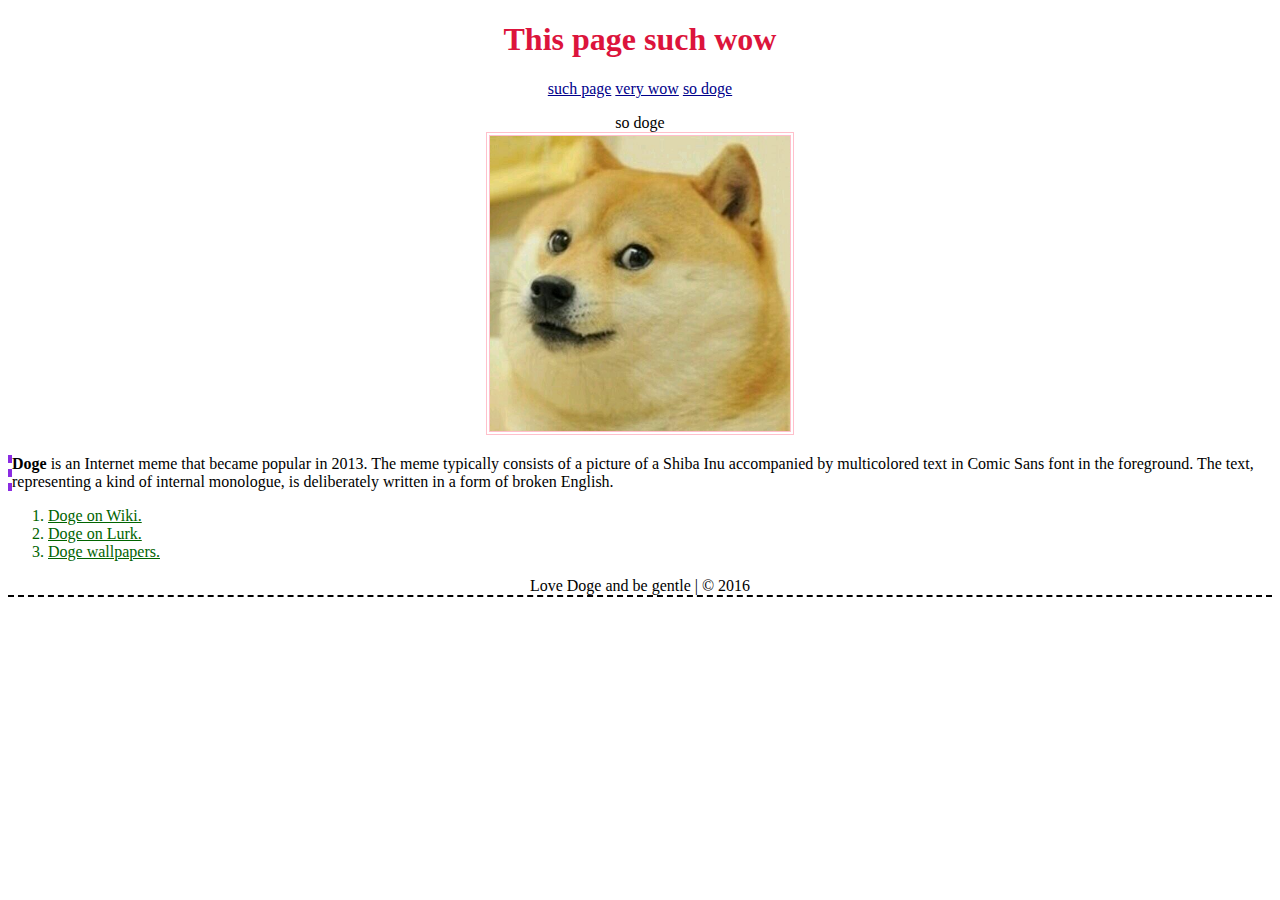
<file: 2/index.html>
<!DOCTYPE html>
<html lang="en">
<head>
  <meta charset="UTF-8">
  <title>Домашнее задание 2</title>
  <link rel="stylesheet" href="style.css">
</head>
<body>
  <article>
    <h1>This page such wow</h1>
    <p>
      <span>such page</span> <span>very wow</span> <span>so doge</span>
    </p>
    <figure>
      <figcaption>so doge</figcaption>
      <img src="doge.jpeg" alt="">
    </figure>
    <p class="left">
      <strong>Doge</strong> is an Internet meme that became popular in 2013. The meme typically consists of a picture of a Shiba Inu accompanied by multicolored text in Comic Sans font in the foreground. The text, representing a kind of internal monologue, is deliberately written in a form of broken English.
    </p>
    <ol>
      <li><a href="https://en.wikipedia.org/wiki/Doge_(meme)">Doge on Wiki.</a></li>
      <li><a href="http://lurkmore.to/Doge">Doge on Lurk.</a></li>
      <li><a href="https://www.google.com.ua/search?newwindow=1&espv=2&biw=944&bih=907&tbm=isch&q=doge+wallpaper&revid=1046414333&sa=X&ved=0ahUKEwjQtJ2l6cjLAhWi93IKHRKRBRYQ1QIIIA">Doge wallpapers.</a></li>
    </ol>
    <footer>Love Doge and be gentle | &copy; 2016</footer>
  </article>
</body>
</html>
</file>
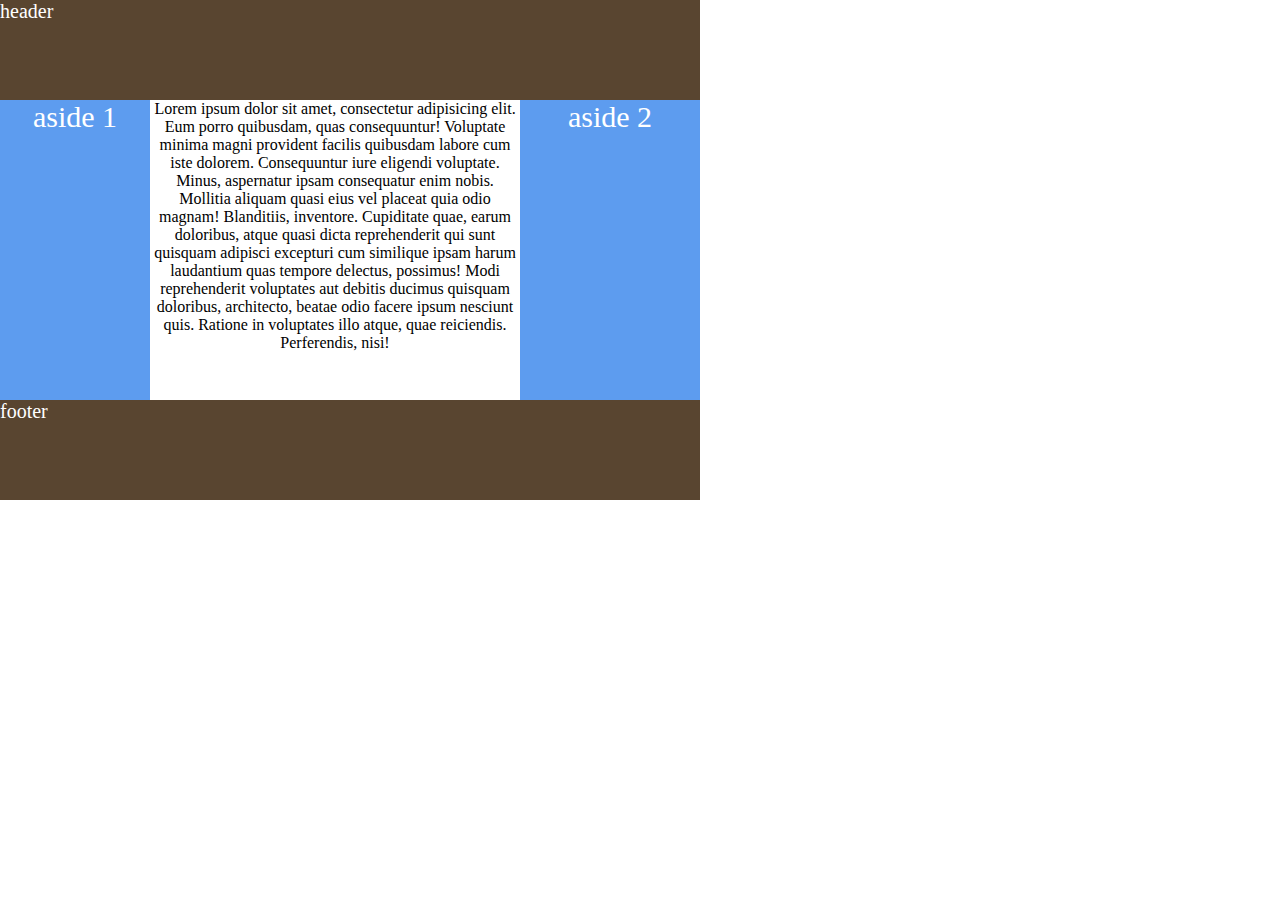
<file: 4/index.html>
<!DOCTYPE html>
<html>
<head>
    <meta charset="utf-8">
	<title>Document</title>
	<link rel="stylesheet" href="style.css">
</head>
<body>
	<header class="header">
	<p>header</p>	
	</header>
<div class="wrapper">
    <div class="middle">
		<div class="container">
		<aside class="sidebar-left">
			<p>aside 1</p>
		</aside>
		<aside class="sidebar-right">
			<p>aside 2</p>
		</aside>
		<div class="content"> 
				<p>Lorem ipsum dolor sit amet, consectetur adipisicing elit. Eum porro quibusdam, quas consequuntur! Voluptate minima magni provident facilis quibusdam labore cum iste dolorem. Consequuntur iure eligendi voluptate. Minus, aspernatur ipsam consequatur enim nobis. Mollitia aliquam quasi eius vel placeat quia odio magnam! Blanditiis, inventore. Cupiditate quae, earum doloribus, atque quasi dicta reprehenderit qui sunt quisquam adipisci excepturi cum similique ipsam harum laudantium quas tempore delectus, possimus! Modi reprehenderit voluptates aut debitis ducimus quisquam doloribus, architecto, beatae odio facere ipsum nesciunt quis. Ratione in voluptates illo atque, quae reiciendis. Perferendis, nisi!</p>
			</div>
		</div>
	</div>
    <footer class="footer">
    	<p>footer</p>
	</footer>
</div>
</body>
</html>
</file>
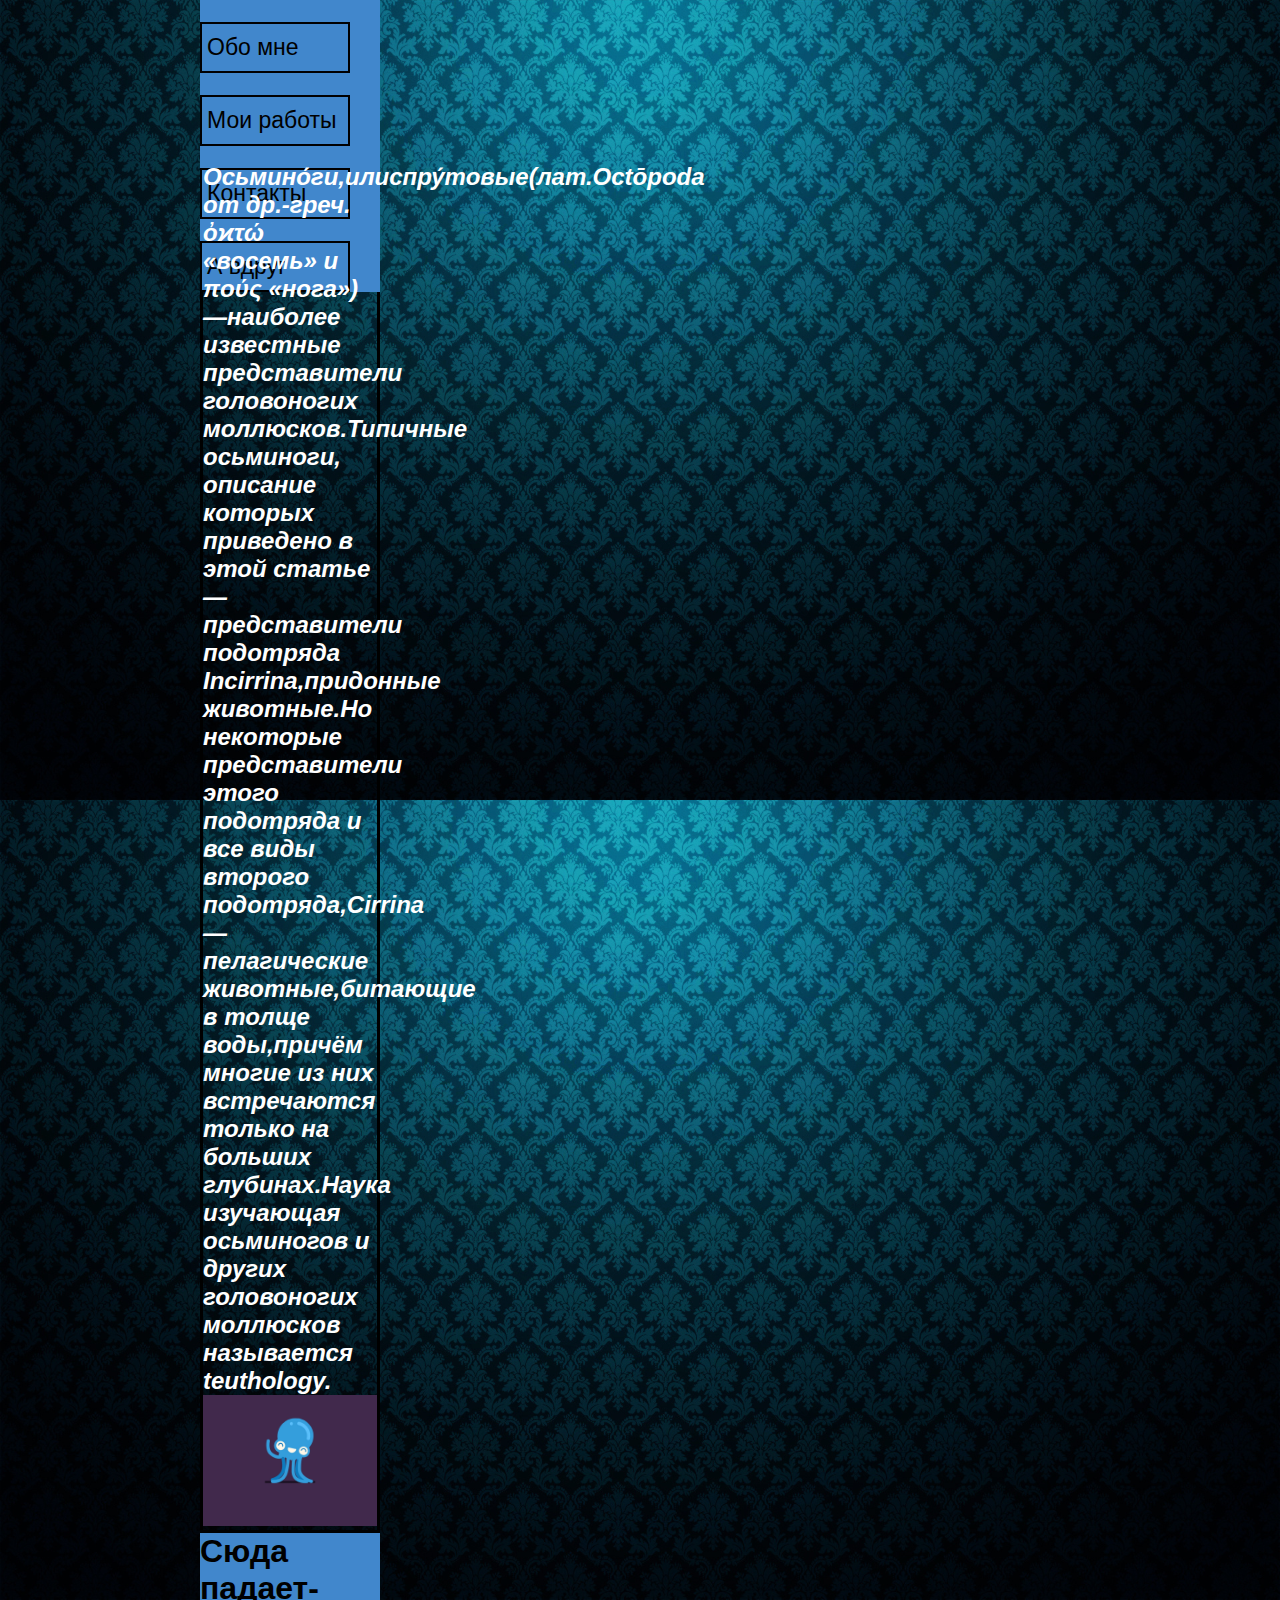
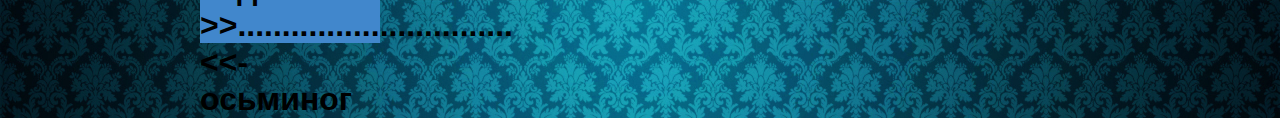
<file: 5/index.html>
<!DOCTYPE html>
<html>
<head>
 <meta charset="utf-8">
	<title>Мое портфолио</title>
	<link rel="stylesheet" href="style.css">
</head>
<body>
<div class="wrapper">
    <header>
    <nav class="header-nav">
       <ul class="main-nav">
         <li><a href="#">Обо мне</a>
         <ul>
         	<li><a href="#">Люблю осьминогов♥</a></li>
         </ul>
         </li>
       	 <li>
       	  <a href="#">Мои работы</a>
       	 <ul>
       	 	<li><a href="#">Первая работа</a></li>
       	 	<li><a href="#">Вторая работа</a></li>
       	 </ul>
       	 </li>
       	 <li><a href="#">Контакты</a>
       	 <ul>
       	 	<li><a href="#">Домашний</a></li>
       	 	<li><a href="#">Мобильный</a></li>
       	 </ul>
       	 </li>
       	 <li><a href="#">А вдруг</a>
       	 <ul>
       	 	<li><a href="#">Умер</a></li>
       	 	<li><a href="#">Поставь</a></li>
       	 	<li><a href="#">10 :)</a></li>
       	 </ul>
       	 </li>
       	 </ul>
         </nav>
    </header>
    <div class="content">
    <h2>Осьмино́ги,илиспру́товые(лат.Octōpoda от др.-греч. ὀϰτώ «восемь» и πούς «нога»)—наиболее известные представители головоногих моллюсков.Типичные осьминоги, описание которых приведено в этой статье—представители подотряда Incirrina,придонные животные.Но некоторые представители этого подотряда и все виды второго подотряда,Cirrina—пелагические животные,битающие в толще воды,причём многие из них встречаются только на больших глубинах.Наука изучающая осьминогов и других головоногих моллюсков называется teuthology.</h2>
    <div class="img1">
      <img src="02-octopus_intro_v1.gif" alt="logo">
    </div>
    </div>
    <footer>
      <h1>Сюда падает->>...............................<<-осьминог</h1>  	
    </footer>
    </div>
</body>
</html>
</file>
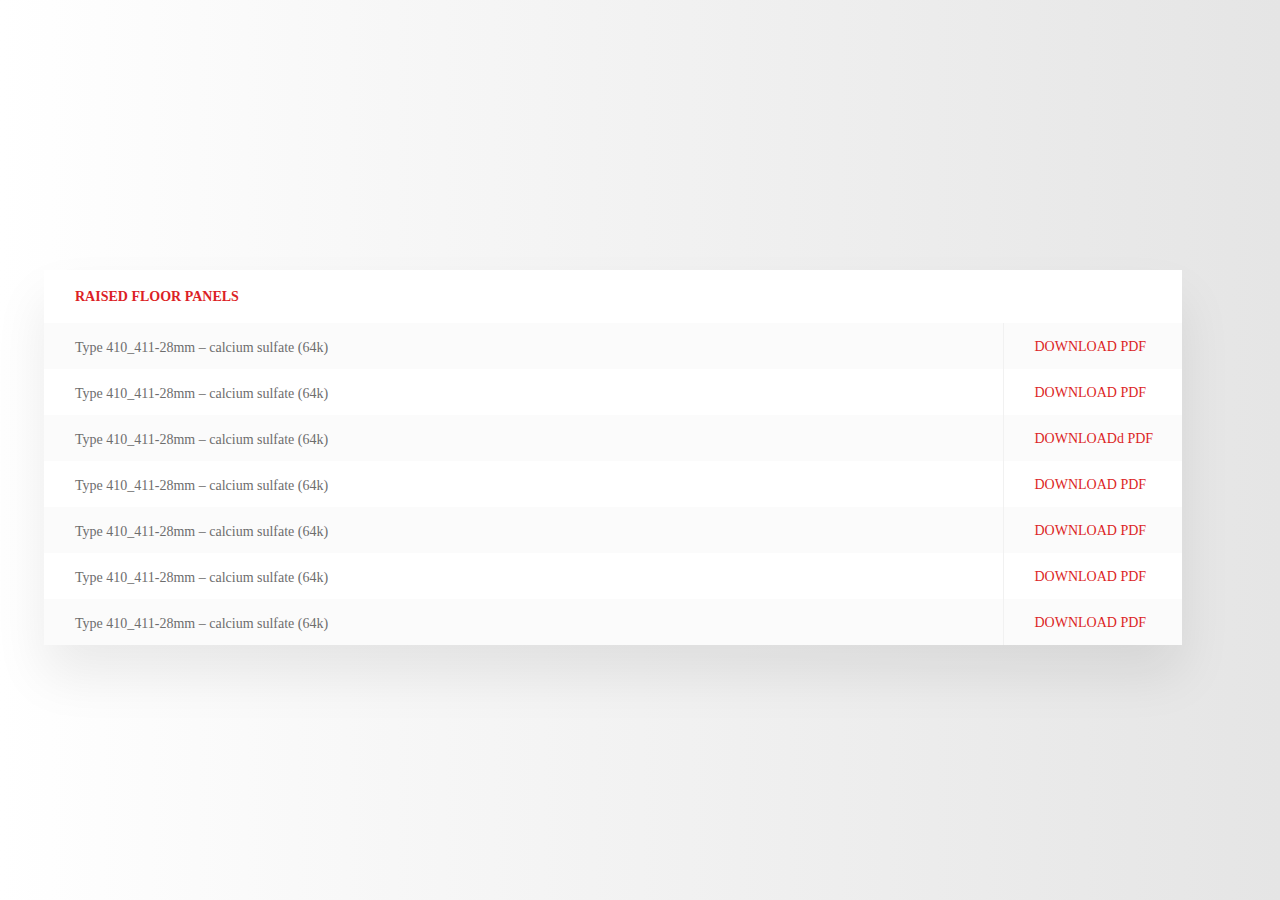
<file: 6/index.html>
<!DOCTYPE html>
<html lang="en">
<head>
	<meta charset="UTF-8">
	<title>Document1</title>
	<link rel="stylesheet" href="style.css">
</head>
<body>
	<div class="wrapper">
		<table>
			<tr>
				<th colspan="2">RAISED FLOOR PANELS</th>
			</tr>
			<tr>
				<td width="959">Type 410_411-28mm – calcium sulfate (64k)</td>
				<td width="179"><a href="#">DOWNLOAD PDF</a></td>
			</tr>
			<tr>
				<td>Type 410_411-28mm – calcium sulfate (64k)</td>
				<td><a href="#">DOWNLOAD PDF</a></td>
			</tr>
			<tr>
				<td>Type 410_411-28mm – calcium sulfate (64k)</td>
				<td><a href="#">DOWNLOADd PDF</a></td>
			</tr>
			<tr>
				<td>Type 410_411-28mm – calcium sulfate (64k)</td>
				<td><a href="#">DOWNLOAD PDF</a></td>
			</tr>
			<tr>
				<td>Type 410_411-28mm – calcium sulfate (64k)</td>
				<td><a href="#">DOWNLOAD PDF</a></td>
			</tr>
			<tr>
				<td>Type 410_411-28mm – calcium sulfate (64k)</td>
				<td><a href="#">DOWNLOAD PDF</a></td>
			</tr>
			<tr>
				<td>Type 410_411-28mm – calcium sulfate (64k)</td>
				<td><a href="#">DOWNLOAD PDF</a></td>
			</tr>
		</table>
	</div>
</body>
</html>
</file>
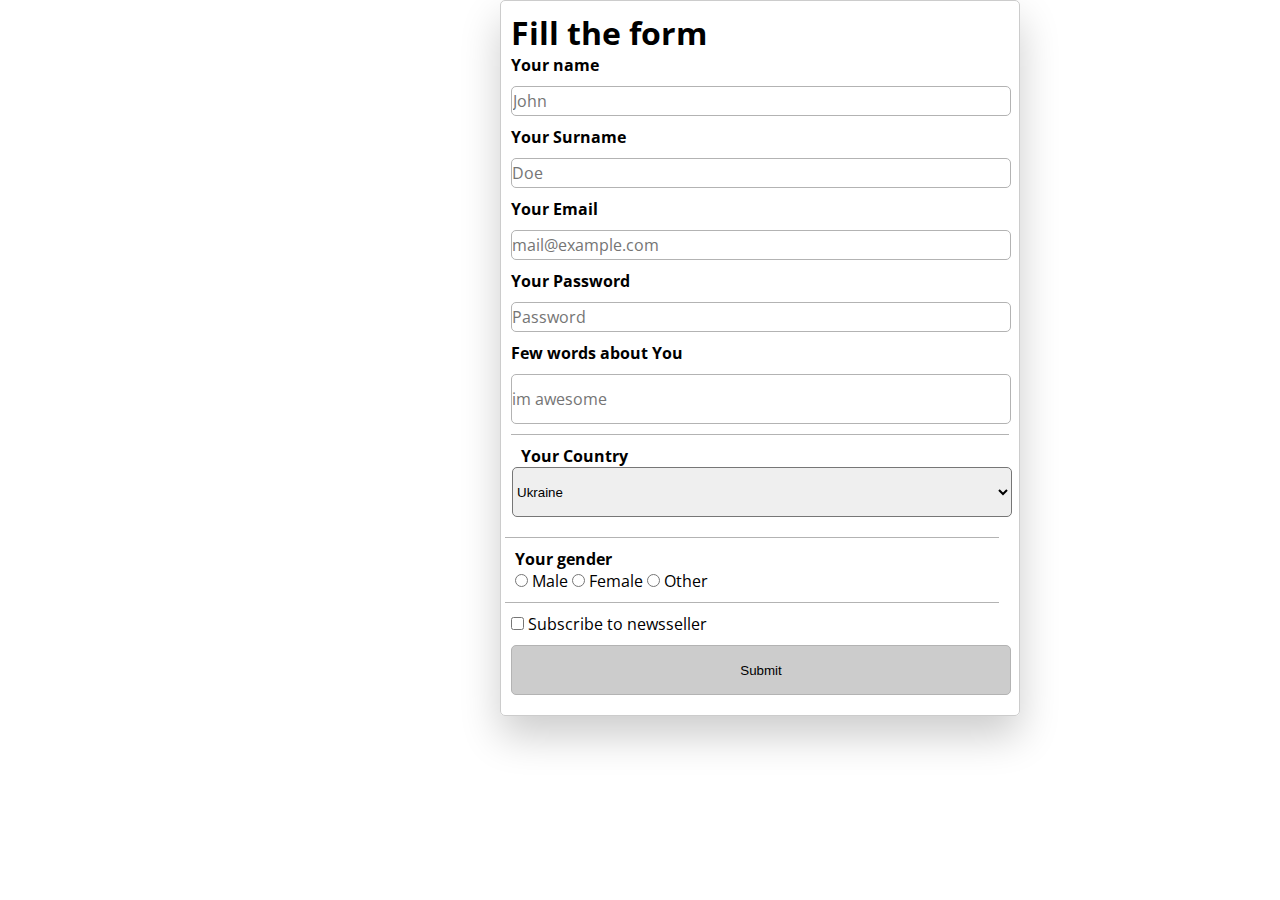
<file: Form/index.html>
<!DOCTYPE html>
<html>
<head>
	<title>Form</title>
	<meta charset="utf-8">
	<link rel="stylesheet" href="style.css">
</head>
<body>
 <form class="wrapper" name="test" method="post" action="input1.php">
    <h1>Fill the form</h1>
    <p><b> Your name</b><br>
       <input  class="name" type="text" placeholder="John">
    </p>
    <p><b> Your Surname</b><br>
       <input  class="surname" type="text" placeholder="Doe">
    </p>
    <p><b> Your Email</b><br>
       <input  class="email" type="text" placeholder="mail@example.com">
    </p>
    <p><b> Your Password</b><br>
       <input  class="password" type="text" placeholder="Password">
    </p> 
    <p><b> Few words about You</b><br>
       <input  class="comment" type="text" id="comment" placeholder="im awesome">
     </p>
    <div class="country"> 
        <p><b>Your Country</b><br>
            <select class="list">
	            <option>Ukraine</option>
	            <option>Usa</option>
	            <option>Australia</option>
            </select> 
        </p>
    </div>
    <div class="radio">
        <label>
          <b>Your gender</b><br>
            <input type="radio" name="gender" value="male">
              Male
        </label>
        <label>
            <input type="radio" name="gender" value="male">
              Female
        </label>
        <label>
            <input type="radio" name="gender" value="male">
              Other
        </label>
    </div>
    <label class="subscribe">
    	<input type="checkbox" name="newsseller">
        Subscribe to newsseller
    </label>
    <label>
    <button type="submit">Submit</button>
    </label>
   </form>                                               
</body>
</html>
</file>
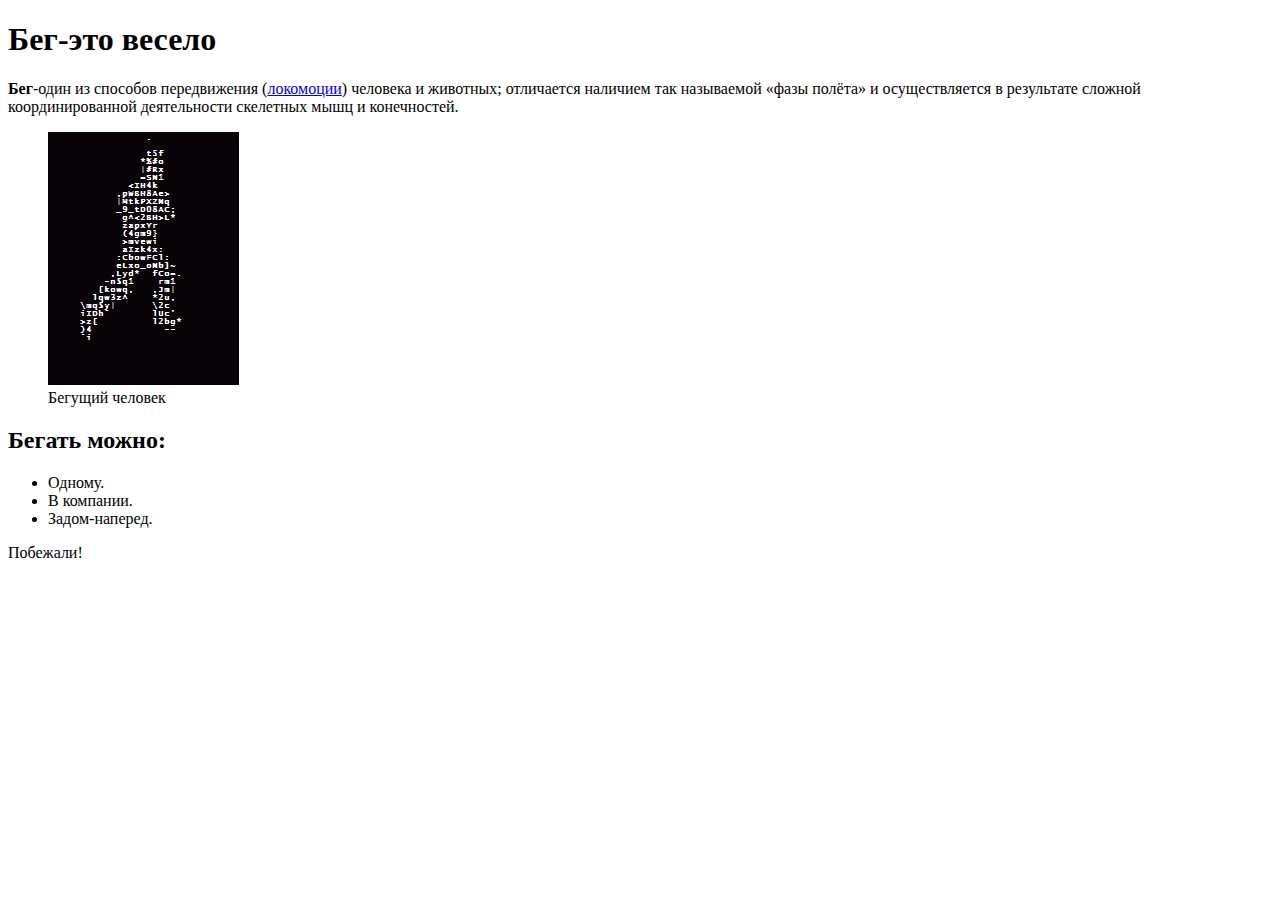
<file: 1/idndex.html>
<!DOCTYPE html>
<html lang="ru">
<head>
    <meta charset="UTF-8"> 
	<title>Беготня</title>
</head>
<body>
	<article>
		<h1>Бег-это весело</h1>
		<p><strong>Бег</strong>-один из способов передвижения (<a href="https://ru.wikipedia.org/wiki/%D0%9B%D0%BE%D0%BA%D0%BE%D0%BC%D0%BE%D1%86%D0%B8%D1%8F" target="_blank">локомоции</a>) человека и животных; отличается наличием так называемой «фазы полёта» и осуществляется в результате сложной координированной деятельности скелетных мышц и конечностей.</p>
		<figure>
			<img src="run.gif" alt="Человечек бежит" />
            <figcaption>Бегущий человек</figcaption>
		</figure>
		<h2>Бегать можно:</h2>
        <ul>
        	<li>Одному.</li>
            <li>В компании.</li>
            <li>Задом-наперед.</li>
        </ul>
        <p>Побежали!</p>
    </article>
</body>
</html>
</file>
<file: 2/style.css>
article {
      text-align: center;
    }
    h1 {
      color: crimson;
    }

    span {
      text-decoration: underline;
      color: darkblue;
    }
    img {
      width: 300px;
      border: 4px double pink;
    }
    p.left {
      text-align: left;
      border-left: 4px dashed blueviolet;
    }
    ol {
      text-align: left;
      color: darkgreen;
    }
    a {
      color: darkgreen;
    }
    footer {
      border-bottom: 2px dashed #000;
    }
</file>
<file: 4/style.css>
* {
	margin: 0;
	padding: 0;
}
.wrapper {
	min-width: 700px;
	max-width: 700px;
	background-color: white;
}
.header {
	height: 100px;
	background-color: #594530;
	max-width: 700px;
	color: white;
	font-size: 20px;
}
.middle {
	width: 100%;
	position: relative;
}
.middle:after {
	display: table;
	clear: both;
	content:'';
}
.container {
	float: right;
	width: 100%;
	overflow: hidden;
	margin: 0;
}
.content {
	padding: 0;
	font-weight: 300;
	text-align: center;
}
.sidebar-left {
	height: 300px;
	float: left;
	background-color: #5d9cef;
	position: relative;
	width: 150px;
	color: white;
	text-align: center;
	font-size: 30px;
}
.sidebar-right {
	height: 300px;
	float: right;
	background-color: #5d9cef;
	width: 180px;
	position: relative;
	color: white;
	text-align: center;
	font-size: 30px;
}
.footer {
	height: 100px;
	background-color: #594530;
	width: 100%;
	color: white;
	font-size: 20px;
}
</file>
<file: 5/style.css>
*  {
margin: 0;
padding: 0;
box-sizing: border-box;
font-family: sans-serif;
}
body { background: url(anywalls.com-352.jpg); 
     	 height: 100px;
       background-size: cover;
    }
.wrapper { 
margin: 0 900px 0 200px;
}
header {
	height: 160px;
	background-color: #4187CC;
}
 .nav li {
 	display: inline-block;
 }
 .header-nav ul {
  font-size: 16px;
  list-style: none;   
 }
 .header-nav li {
 	display: inline-block;
 }
 .header-nav a {
 	display: inline-block;
 	width: 100%;
    }
.content {
	border: solid;
	border-width: 3px;
	border-color: black;
	height: auto;
  font-style: italic;
}
.img1 img {
 	width: 100%;
 	}
 	footer {
 	background-color: #4187CC;
 	height: 110px;
  text-shadow: 100%;
    
 	}
a {
  text-decoration: none;
  color: black;
  padding: 10px 5px;
  display: inline-block;
  font-size: 23px;
  width: 100%;
  border: solid;
  border-width: 2px;
  border-color: black;
}
 a:hover {
 	background-color: white;
 }
 .main-nav {
  width: 100%;
  display: inline-block;
  background-color: #4187CC;
  margin: auto;
  width: auto;
}
.main-nav > li { 
	width: 150px;
  font-size: 60px;
}
 .main-nav > li > ul {
  position: absolute;
  width: 100%;
  display: none;
}
 .main-nav > li:hover > ul {
  display: inline-block;
  width: 100%;
}
h2 {
	color: white;
}
</file>
<file: 6/style.css>
* {
	margin: 0;
	box-sizing: border-box;
	font-family: 'montserrat';
	src: url(fonts/MontserratAlternates-Light.otf)
}
.wrapper {
	height: 100vh;
	background: linear-gradient(to right, #fff, #e5e5e5);
}
table {
	background-color: #fff;
	margin-left: -596px;
	margin-top: -180px;
	position: absolute;
	top: 50%;
	left: 50%;
	box-shadow: 0 30px 50px rgba(0,0,0,0.08);
	border-collapse: collapse;
}
tr {
	font-size: 14px;
	color: #6d6d6d;
}
tr:nth-child(2n) {
	background-color: #fbfbfb;
}
td {
	padding: 16px 0 12px 31px;
}
td:nth-child(2n) {
	border-left: 1px solid #f1f1f1;
}

tr:nth-child(n+2):hover {
	background-color: #d4d4d4;
	color: #dc1f26;
}
th {
	line-height: 51px;
	padding-left: 31px;
	text-align: left;
	color: #dc1f26;
}
a {
	color: #dc1f26;
	text-decoration: none;
	display: inline-block;
}
a:after {
	content: "";
	display: block;
	height: 2px;
	width: 100%;
	background-color: #dc1f26;
	opacity: 0;
}
a:hover:after {
	opacity: 1;
}
</file>
<file: Form/style.css>
@import url(https://fonts.googleapis.com/css?family=Open+Sans:400,700);
* {
	margin: 0;
	padding: 0;
	box-sizing: border-box;
}
.wrapper {
	padding: 10px;
	border: 1px solid #ccc;
    border-radius: 5px;
    box-shadow: 0 20px 40px 0 rgba(0, 0, 0, 0.2);
	width: 520px;
	margin-left: 500px;
	font-family: 'Open Sans', sans-serif; 
}
.name {
	margin: 10px;
	width: 500px;
	height: 30px;
	margin-left: 0;
	border-radius: 5px;
	border: 1px solid #b3b3b3;
	padding: 1px;
}
.surname {
	margin: 10px;
	width: 500px;
	height: 30px;
	margin-left: 0;
    border-radius: 5px;
    border: 1px solid #b3b3b3;
}
.email {
	margin: 10px;
	width: 500px;
	height: 30px;
	margin-left: 0;
    border-radius: 5px;
    border: 1px solid #b3b3b3;
}
.password {
	margin: 10px;
	width: 500px;
	height: 30px;
	margin-left: 0;
    border-radius: 5px;
    border: 1px solid #b3b3b3;
}
.comment {
	margin: 10px;
	width: 500px;
	height: 50px;
	margin-left: 0;
	border-radius: 5px;
	border: 1px solid #b3b3b3;
}
.list {
	display: inline-block;
	width: 500px;
	height: 50px;
	margin-left: -9px;
	border-radius: 5px;	
}
.country {
	border: 1px solid #b3b3b3;
	border-right: 0;
	border-left: 0;
	border-bottom: 0;
	padding: 10px;
}
.radio {
	margin: 10px;
	margin-left: -6px;
	border: 1px solid #b3b3b3;
	border-right: 0;
	border-left: 0;
	padding: 10px;
}
.subscribe {
	margin-left: 0;
	margin-bottom: 10px;
}
button[type="submit"] {
	width: 500px;
	height: 50px;
	display: block;
	margin: 10px;
	margin-left: 0;
	background-color: #ccc;
	border: 1px solid #b3b3b3;
	border-radius: 5px;
}
input[type="text"] {
	font-family: 'Open Sans', sans-serif;
	font-size: 16px;
}
</file>
